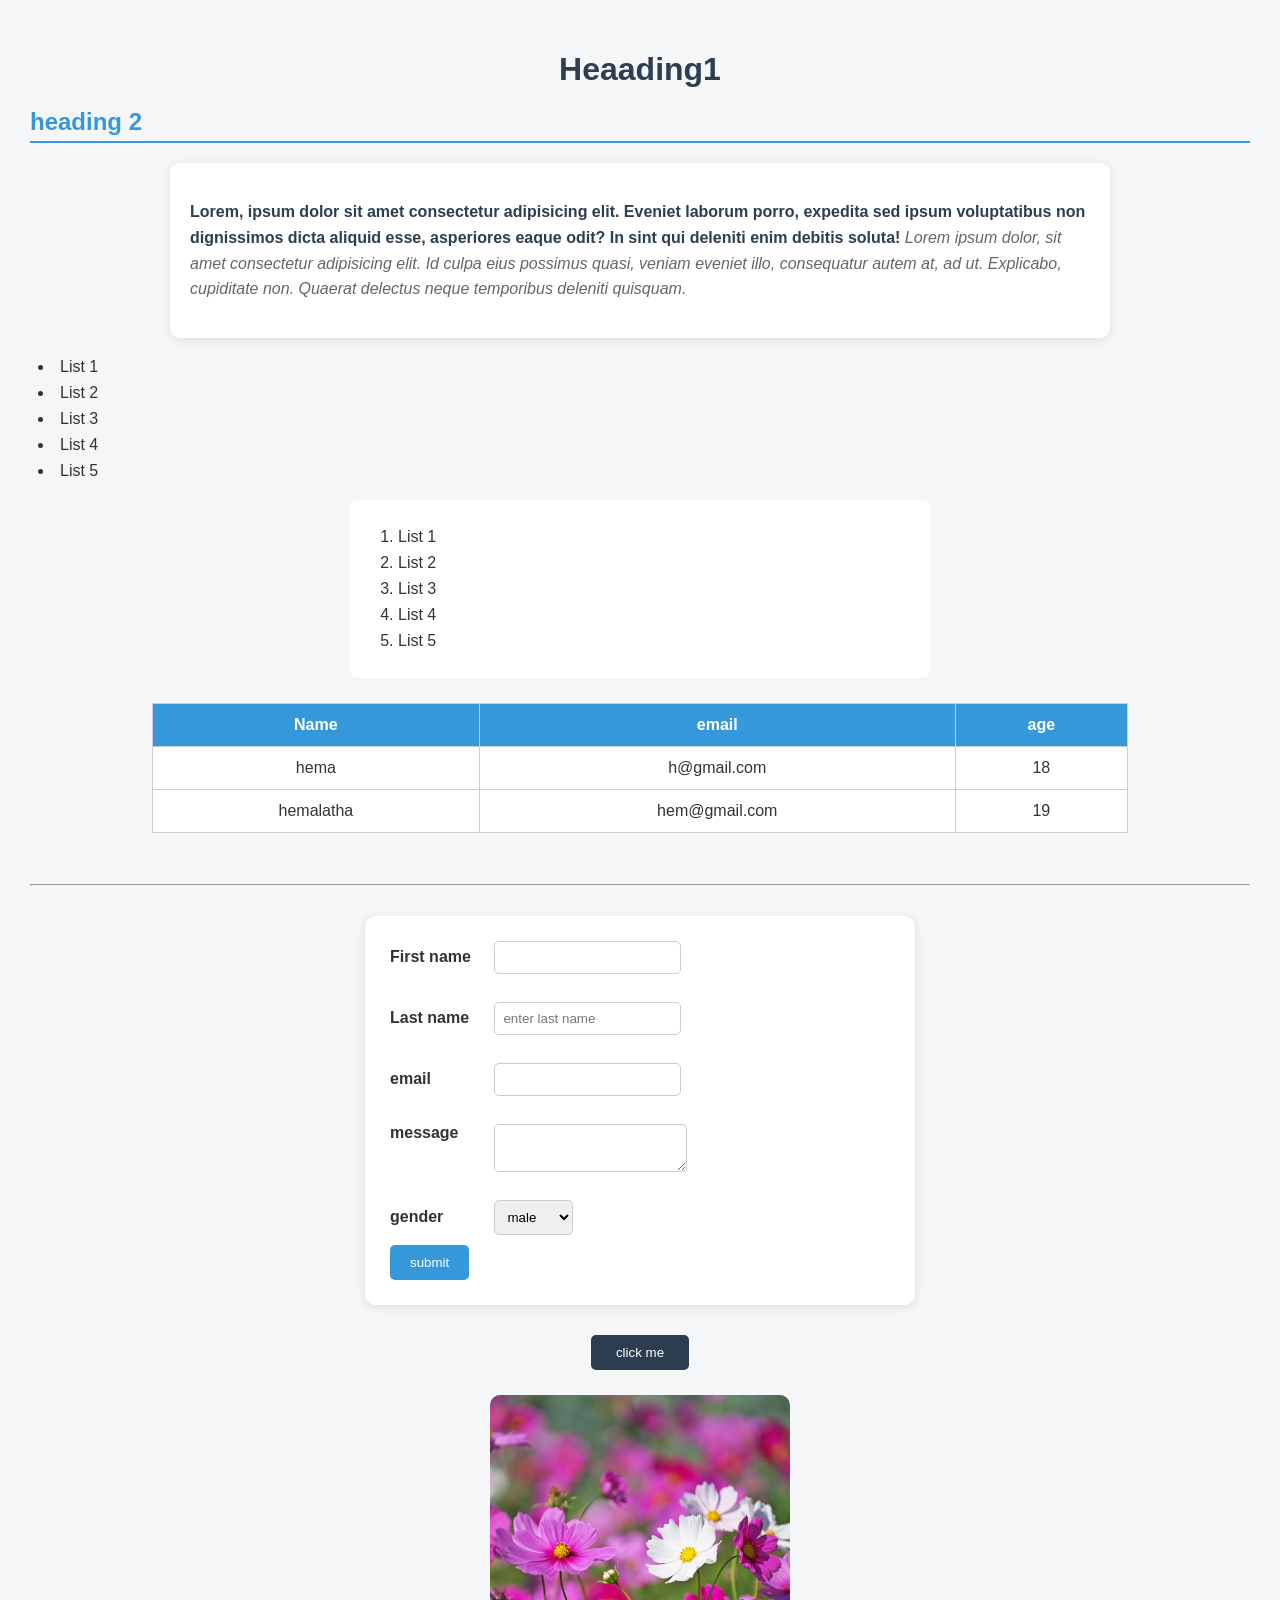
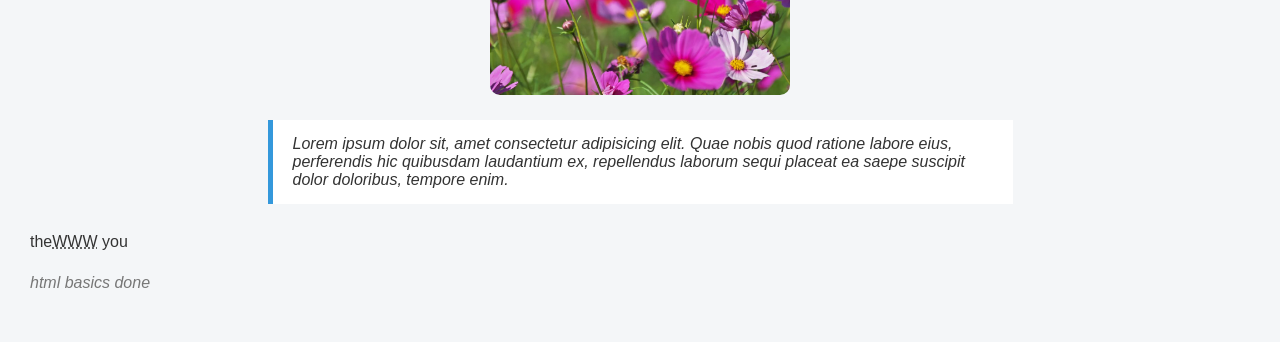
<file: Index.html>
<!DOCTYPE html>
<html>
<head>
        <title>Web page 1</title>
        <link rel="stylesheet" href="style.css">
</head>
<body>
    <h1>Heaading1</h1>
    <!--Headings-->
    <h2>heading 2</h2>
    <div class="container">
    <p>
        <strong>Lorem, ipsum dolor sit amet consectetur adipisicing elit. Eveniet laborum porro, expedita sed ipsum voluptatibus non dignissimos dicta aliquid esse, asperiores eaque odit? In sint qui deleniti enim debitis soluta!</strong>
        <em>Lorem ipsum dolor, sit amet consectetur adipisicing elit. Id culpa eius possimus quasi, veniam eveniet illo, consequatur autem at, ad ut. Explicabo, cupiditate non. Quaerat delectus neque temporibus deleniti quisquam.</em>
        <a href="https://youtu.be/UB1O30fR-EE?si=eyzCH0nMFGN38SsB" target ="_blank"></a>
    </p>
    </div>
    <!--listes-->
    <!--unordered-->
    <u1>
        <li>List 1</li>
        <li>List 2</li>
        <li>List 3</li>
        <li>List 4</li>
        <li>List 5</li>
    </u1>
    <!--ordered-->
    <ol>
        <li>List 1</li>
        <li>List 2</li>
        <li>List 3</li>
        <li>List 4</li>
        <li>List 5</li>
    </ol>
    <!--table-->
    <!--for only tabulard data not for layout in the current stuff-->
    <table>
        <thead>
            <tr>
                <th>Name</th>
                <th>email</th>
                <th>age</th>
            </tr>
        </thead>
        <tbody>
            <tr>
                <td>hema</td>
                <td>h@gmail.com</td>
                <td>18</td>
            </tr>
            <tr>
                <td>hemalatha</td>
                <td>hem@gmail.com</td>
                <td>19</td>
            </tr>
        </tbody>
    </table>
    <br>
    <hr>
    <!--forms-->
    <form action="process.php" method="post">
        <div >
        <label>First name</label>
        <input type="text" name="firstname">
        </div>
        <br>
        <div>
        <label>Last name</label>
        <input type="text" name="lastname" placeholder="enter last name">
        </div>
        <br>
        <div>
        <label>email</label>
        <input type="text" name="email">
        </div>
        <br>
        <div>
        <label>message</label>
        <textarea name="message"></textarea>
        </div>
        <br>
        <div>
            <label>gender</label>
            <select name ="gender">
                <option value="male">male</option>
                <option value="female">female</option>
                <option value="others">others</option>
            </select>
        </div>
        <input type ="submit" name="submit" value="submit">
    </form>
    <!--Buttons-->
    <button>click me</button>
    <!--images-->
    <img src="sample.jpg" alt="my flower" >
    <!--quotations-->
    <blockquote cite="">
        Lorem ipsum dolor sit, amet consectetur adipisicing elit. Quae nobis quod ratione labore eius, perferendis hic quibusdam laudantium ex, repellendus laborum sequi placeat ea saepe suscipit dolor doloribus, tempore enim.
    </blockquote>
    <p>the<abbr title="World wide web">WWW</abbr> you </p>
    <p><cite>html basics done </cite></p>
    <!--Sematic  Tags -->
    
</body>
</html>
</file>
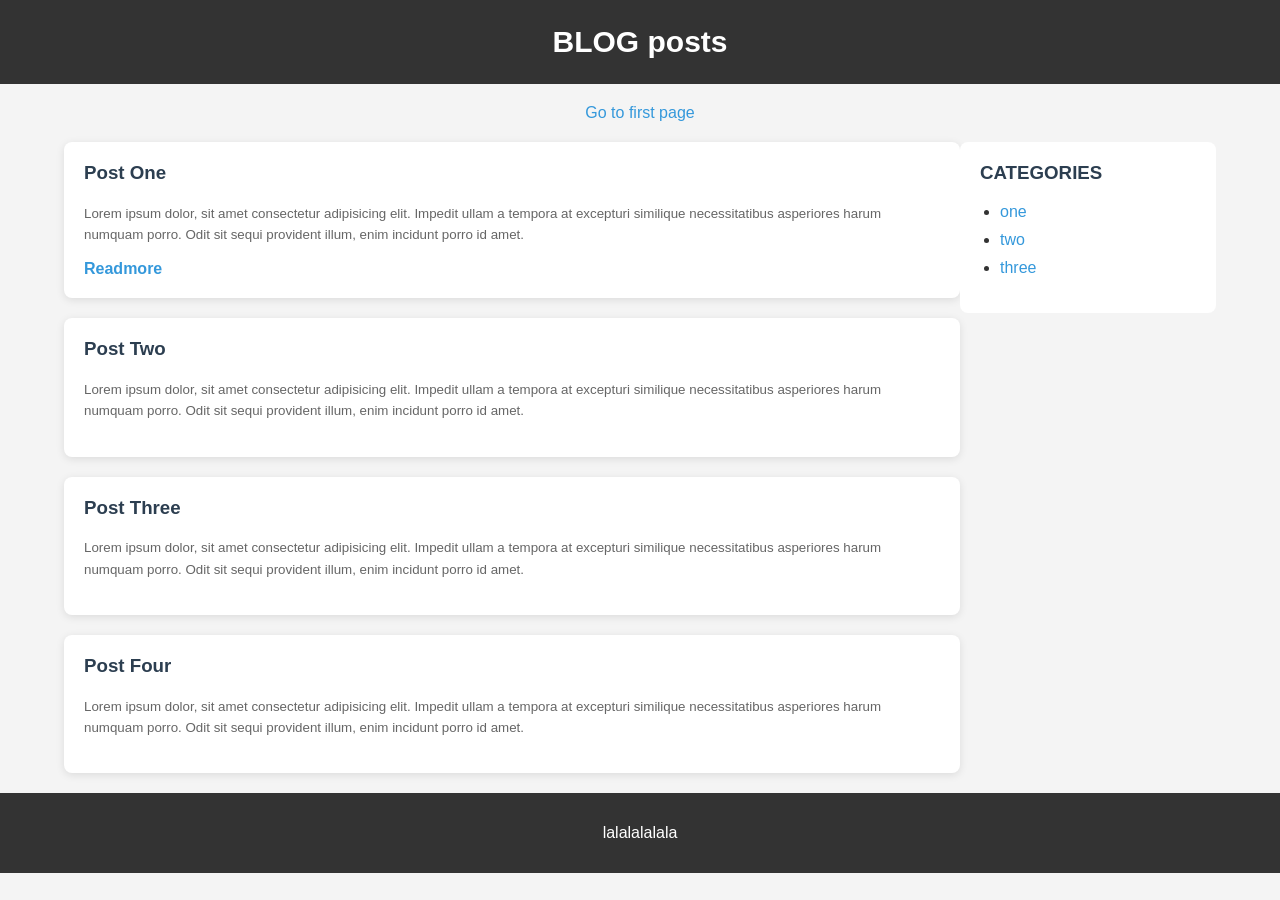
<file: index2.html>
<!DOCTYPE html>
<html>
    <head>
        <title>lalala</title>
        <link rel="stylesheet" href="style2.css">
    </head>
    <body>
        <header>
            BLOG posts 
        </header>
        <a href="Index.html">Go to first page </a>
        <section>
                <article class="post" > 
                    <h1>post one </h1>
                    <small>Lorem ipsum dolor, sit amet consectetur adipisicing elit. Impedit ullam a tempora at excepturi similique necessitatibus asperiores harum numquam porro. Odit sit sequi provident illum, enim incidunt porro id amet.</small>
                    <a href="post.html">Readmore</a>
                </article>
                <article class="post" > 
                    <h1>post two </h1>
                    <small>Lorem ipsum dolor, sit amet consectetur adipisicing elit. Impedit ullam a tempora at excepturi similique necessitatibus asperiores harum numquam porro. Odit sit sequi provident illum, enim incidunt porro id amet.</small>
                </article>
                <article class="post" > 
                    <h1>post three </h1>
                    <small>Lorem ipsum dolor, sit amet consectetur adipisicing elit. Impedit ullam a tempora at excepturi similique necessitatibus asperiores harum numquam porro. Odit sit sequi provident illum, enim incidunt porro id amet.</small>
                </article>
                <article class="post" > 
                    <h1>post four </h1>
                    <small>Lorem ipsum dolor, sit amet consectetur adipisicing elit. Impedit ullam a tempora at excepturi similique necessitatibus asperiores harum numquam porro. Odit sit sequi provident illum, enim incidunt porro id amet.</small>
                </article>
        </section>
        <aside>
            <h3>
                categories
            </h3>
            <nav>
            <ul>
                <li><a href="#">one</a></li>
                <li><a href="#">two</a></li>
                <li><a href="#">three</a></li>
            </ul>
            </nav>
        </aside>
        <footer>
            <p>lalalalalala</p>
        </footer>
    </body>
</html>
</file>
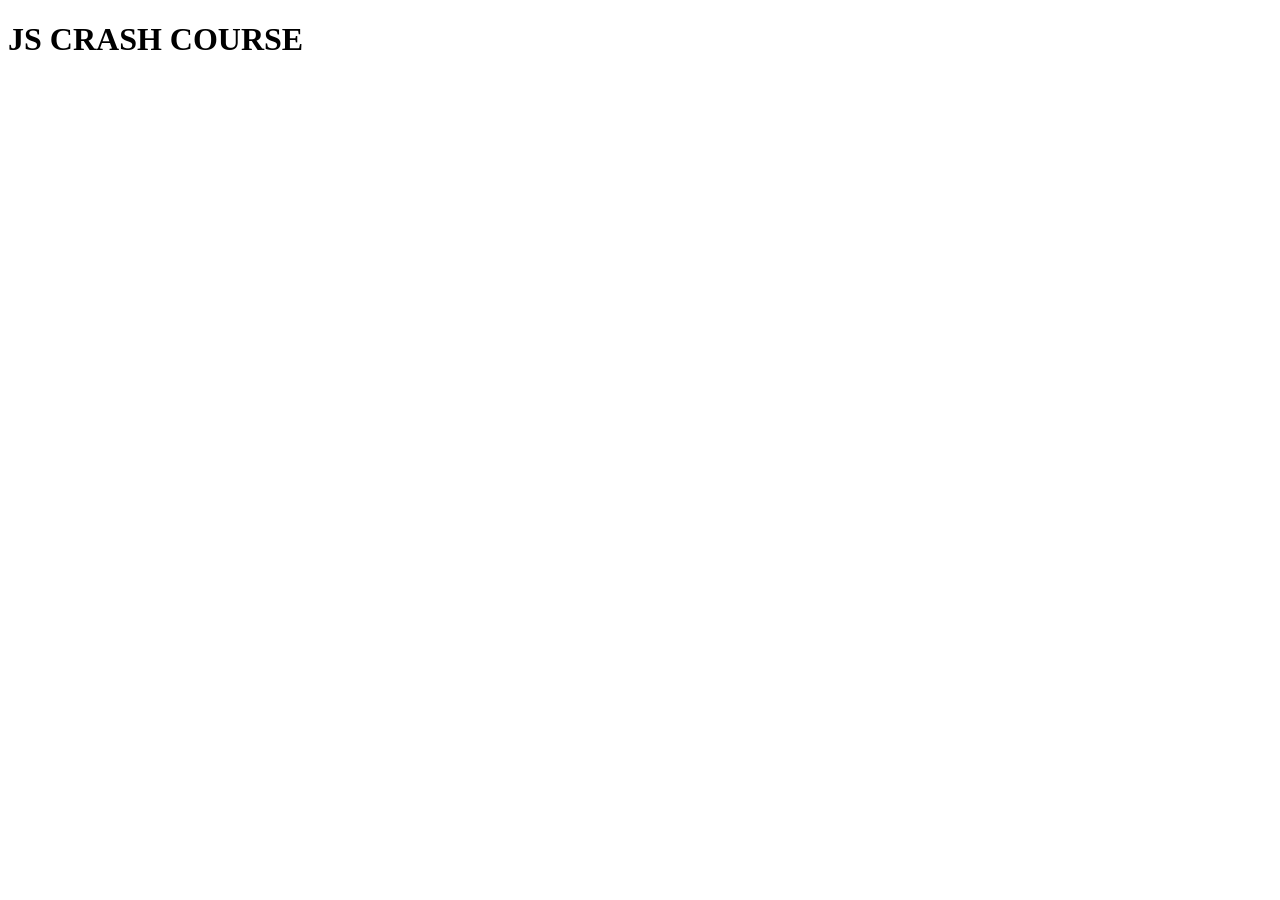
<file: index3.html>
<!DOCTYPE html>
<html lang="en">
    <head>
        <meta charset="UTF-8">
        <meta name="viewport" content="width=device-width,initial-scale=1.0">
        <meta http-equiv="X-UA-Compatile" content="ie=edge">
        <title>JS CRASH COURSE</title>
    </head>
    <body>
        <header>
            <h1>JS CRASH COURSE</h1>
        </header>
        <script src="Script.js"></script>
    </body>
</html>
</file>
<file: style.css>
body {
font-family: Arial, sans-serif;
background-color: #f4f6f8;
margin: 0;
padding: 30px;
color: #333;
}

h1 {
text-align: center;
color: #2c3e50;
margin-bottom: 10px;
}

h2 {
color: #3498db;
border-bottom: 2px solid #3498db;
padding-bottom: 5px;
}

.container {
background-color: white;
padding: 20px;
margin: 20px auto;
max-width: 900px;
border-radius: 10px;
box-shadow: 0 2px 10px rgba(0, 0, 0, 0.1);
}

p {
line-height: 1.6;
}

strong {
color: #2c3e50;
}

em {
color: #666;
}

a {
color: #3498db;
}

a:hover {
text-decoration: underline;
}

ul, ol {
background-color: white;
padding: 20px 40px;
margin: 20px auto;
max-width: 500px;
border-radius: 8px;
}

li {
margin: 8px;
}

table {
width: 80%;
margin: 25px auto;
border-collapse: collapse;
background-color: white;
}

th, td {
border: 1px solid #ccc;
padding: 12px;
text-align: center;
}

th {
background-color: #3498db;
color: white;
}

tr:hover {
background-color: #f1f1f1;
}

form {
background-color: white;
max-width: 500px;
margin: 30px auto;
padding: 25px;
border-radius: 10px;
box-shadow: 0 2px 10px rgba(0, 0, 0, 0.1);
}

form div {
margin-bottom: 10px;
}

label {
display: inline-block;
width: 100px;
font-weight: bold;
}

input, textarea, select {
padding: 8px;
border: 1px solid #ccc;
border-radius: 5px;
}

textarea {
vertical-align: top;
}

input:focus, textarea:focus, select:focus {
outline: none;
border-color: #3498db;
}

input[type="submit"] {
background-color: #3498db;
color: white;
border: none;
padding: 10px 20px;
cursor: pointer;
border-radius: 5px;
}

input[type="submit"]:hover {
background-color: #2980b9;
}

button {
display: block;
margin: 20px auto;
padding: 10px 25px;
background-color: #2c3e50;
color: white;
border: none;
border-radius: 5px;
cursor: pointer;
}

button:hover {
background-color: #1a252f;
}

img {
display: block;
width: 300px;
margin: 25px auto;
border-radius: 10px;
}

blockquote {
background-color: white;
border-left: 5px solid #3498db;
padding: 15px 20px;
margin: 25px auto;
max-width: 700px;
font-style: italic;
}

abbr {
text-decoration: underline dotted;
cursor: help;
}

cite {
color: #777;
}
</file>
<file: style2.css>
body {
font-family: Arial, sans-serif;
background-color: #f4f4f4;
margin: 0;
color: #333;
}

header {
background-color: #333;
color: white;
text-align: center;
padding: 25px;
font-size: 30px;
font-weight: bold;
}

body > a {
display: block;
width: fit-content;
margin: 20px auto;
color: #3498db;
text-decoration: none;
}

body > a:hover {
text-decoration: underline;
}

section {
width: 70%;
float: left;
margin-left: 5%;
}

.post {
background-color: white;
margin-bottom: 20px;
padding: 20px;
border-radius: 8px;
box-shadow: 0 2px 8px rgba(0, 0, 0, 0.1);
}

.post h1 {
margin-top: 0;
color: #2c3e50;
text-transform: capitalize;
}

.post small {
display: block;
line-height: 1.6;
color: #666;
margin-bottom: 15px;
}

.post a {
color: #3498db;
text-decoration: none;
font-weight: bold;
}

.post a:hover {
text-decoration: underline;
}

aside {
width: 20%;
float: right;
margin-right: 5%;
background-color: white;
padding: 20px;
box-sizing: border-box;
border-radius: 8px;
}

aside h3 {
margin-top: 0;
text-transform: uppercase;
color: #2c3e50;
}

nav ul {
padding-left: 20px;
}

nav li {
margin: 10px 0;
}

nav a {
color: #3498db;
text-decoration: none;
}

nav a:hover {
text-decoration: underline;
}

footer {
clear: both;
background-color: #333;
color: white;
text-align: center;
padding: 15px;
margin-top: 30px;
}
</file>
